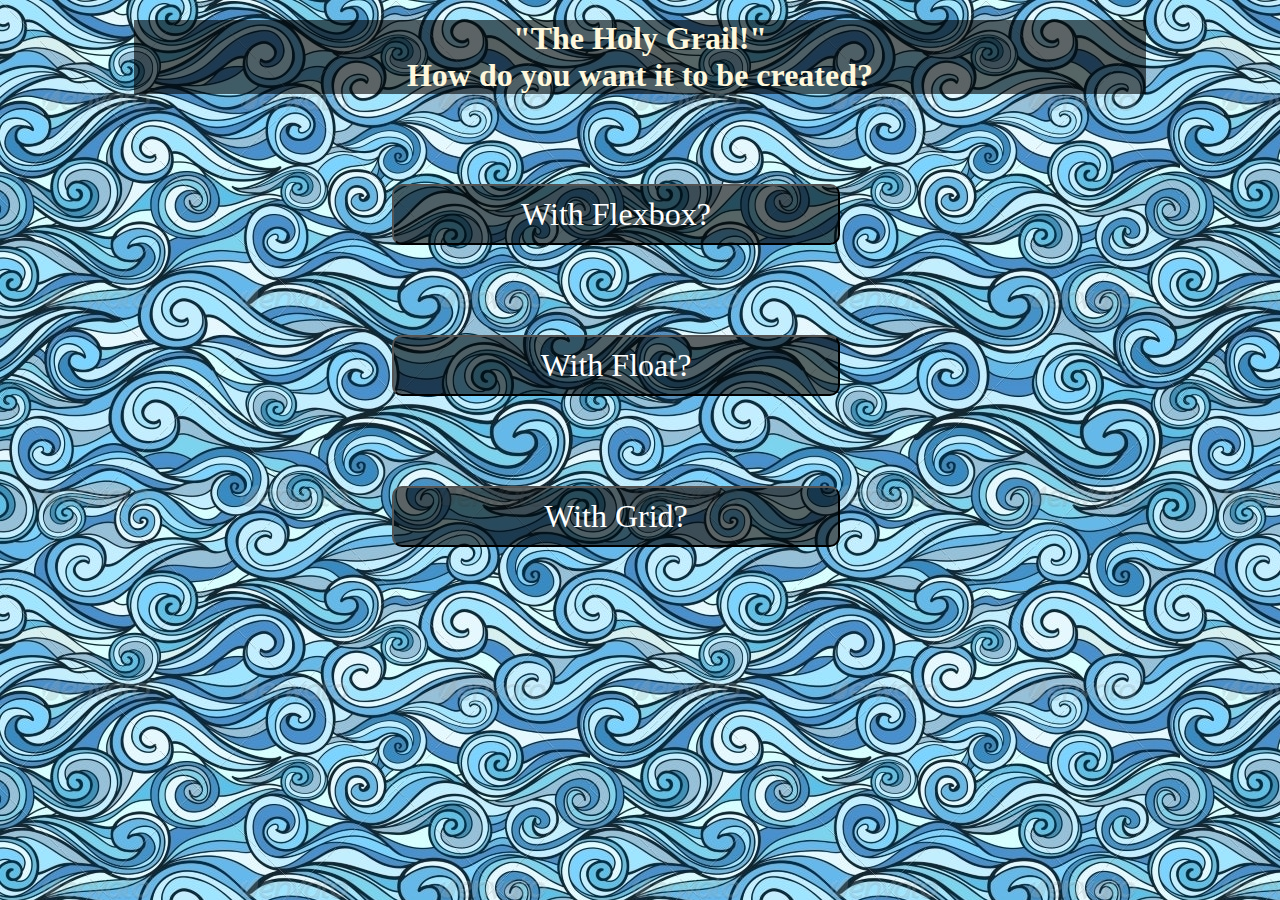
<file: index.html>
<!DOCTYPE html>
<html lang="en">
<head>
    <meta charset="UTF-8">
    <meta http-equiv="X-UA-Compatible" content="IE=edge">
    <meta name="viewport" content="width=device-width, initial-scale=1.0">
    <title>CSS Layout - Holy Grail</title>
    <link rel="stylesheet" href="main.css">
    
</head>
<body>
    <h1>"The Holy Grail!"<br> How do you want it to be created?</h1>
   <button><a href="/flexbox.html">With Flexbox?</a></button>
   <button><a href="/float.html">With Float?</a></button>
   <button><a href="/grid.html">With Grid?</a></button>
</body>
</html>
</file>
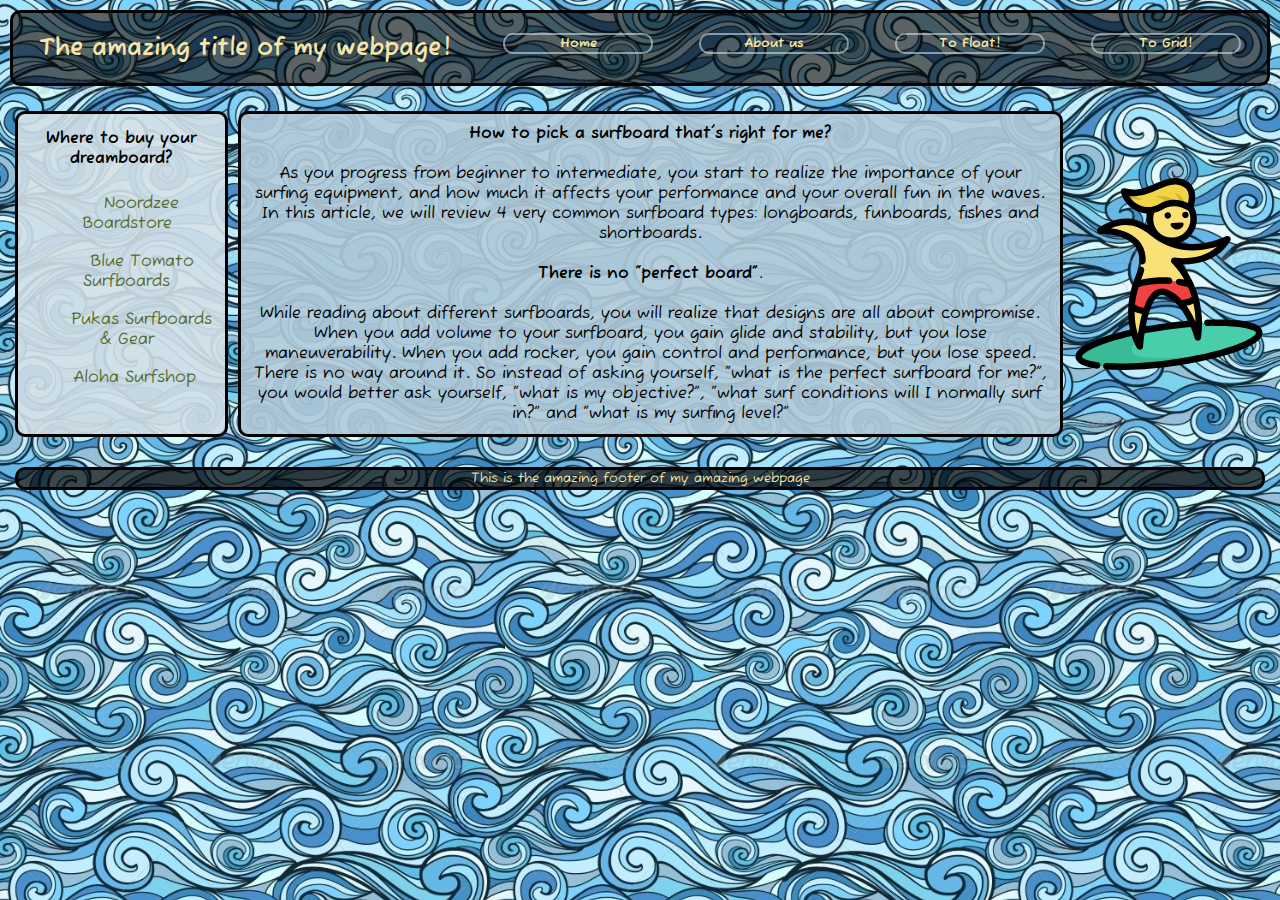
<file: flexbox.html>
<!DOCTYPE html>
<html lang="en">
  <head>
    <meta charset="UTF-8" />
    <meta name="viewport" content="width=device-width, initial-scale=1.0" />
    <title>Flexbox - Holy Grail</title>

    <link rel="stylesheet" href="flexbox.css">
    <link rel="preconnect" href="https://fonts.googleapis.com">
    <link rel="preconnect" href="https://fonts.gstatic.com" crossorigin>
    <link href="https://fonts.googleapis.com/css2?family=Fuzzy+Bubbles&display=swap" rel="stylesheet">
  </head>
  <body>
    <header>
      <h2 id="title">The amazing title of my webpage!</h2>
      <div class="nav-bar">
        <button><a class="buttonLink" href="/index.html">Home</a></button>
        <button><a class="buttonLink" href="/index.html">About us</a></button>
        <button><a class="buttonLink" href="/float.html">To Float!</a></button>
        <button><a class="buttonLink" href="/grid.html">To Grid!</a></button>
      </div>
    </header>
    <div class="container">
      <div class="section-left">
        <h4>Where to buy your dreamboard?</h4>
        <br>
        <ul class="listOfLinks">
          <li><a href="https://www.noordzeeboardstore.nl/collecties/surfboard/">Noordzee Boardstore</a></li>
          <li><a href="https://www.blue-tomato.com/nl-NL/buyers-guides/surf/surfboards/">Blue Tomato Surfboards</a></li>
          <li><a href="https://shop.pukassurf.com/">Pukas Surfboards & Gear</a></li>
          <li><a href="https://surfshop.alohasurf.nl/nl/boards/">Aloha Surfshop</a></li>
        </ul>
      </div>
      <div class="section-center">
        <p><b>How to pick a surfboard that's right for me?</b></p>
        <br>
        <p>As you progress from beginner to intermediate, you start to realize the importance of your surfing equipment, and how much it affects your performance and your overall fun in the waves.</p>
        <p>In this article, we will review 4 very common surfboard types: longboards, funboards, fishes and shortboards.</p>
        <br>
        <p><b>There is no “perfect board”.</b></p>
        <br>
        <p>While reading about different surfboards, you will realize that designs are all about compromise. When you add volume to your surfboard, you gain glide and stability, but you lose maneuverability. When you add rocker, you gain control and performance, but you lose speed. There is no way around it. So instead of asking yourself, “what is the perfect surfboard for me?”, you would better ask yourself, “what is my objective?”, “what surf conditions will I normally surf in?” and “what is my surfing level?”</p>
      </div>
      <div class="section-right">
        <img src="/surfer-svgrepo-com.svg" alt="Different types of surfboards">
      </div>
    </div>
    <footer>
      <div class="footer">
        <p>This is the amazing footer of my amazing webpage</p>
      </div>
    </footer>
  </body>
</html>
</file>
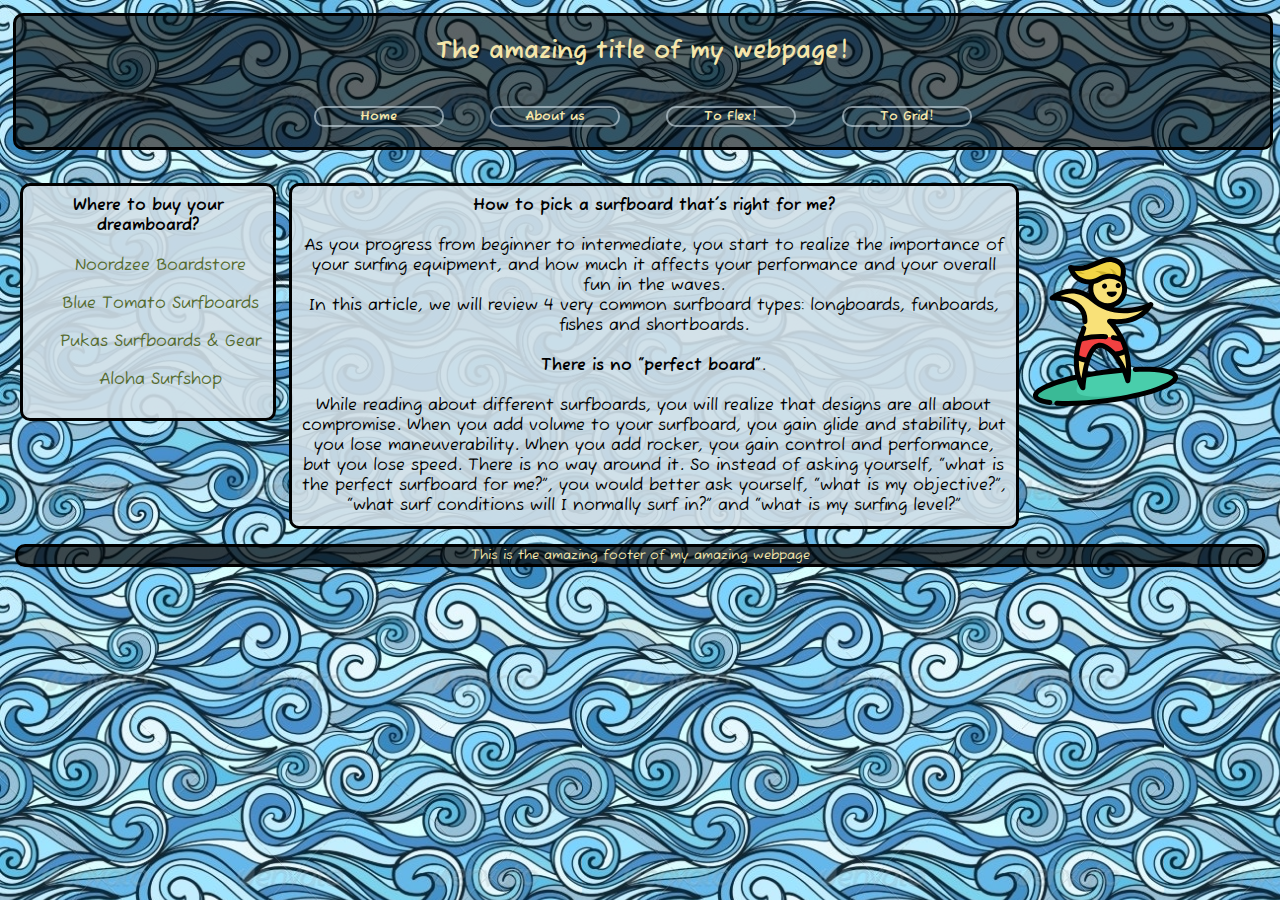
<file: float.html>
<!DOCTYPE html>
<html lang="en">
    <head>
        <meta charset="UTF-8" />
            <meta name="viewport" content="width=device-width, initial-scale=1.0" />
            <title>Float - Holy Grail</title>

            <link rel="stylesheet" href="float.css">
            <link rel="preconnect" href="https://fonts.googleapis.com">
            <link rel="preconnect" href="https://fonts.gstatic.com" crossorigin>
            <link href="https://fonts.googleapis.com/css2?family=Fuzzy+Bubbles&display=swap" rel="stylesheet">
    </head>
    <body>
        <header>
            <h2 id="title">The amazing title of my webpage!</h2>
            <div class="nav-bar">
                <button><a class="buttonLink" href="/index.html">Home</a></button>
                <button><a class="buttonLink" href="/index.html">About us</a></button>
                <button><a class="buttonLink" href="/flexbox.html">To Flex!</a></button>
                <button><a class="buttonLink" href="/grid.html">To Grid!</a></button>
        </div>
        </header>
        <div class="clearfix"></div>
        <div class="container">
            <div class="section-left sections">
                <h4>Where to buy your dreamboard?</h4>
                <br>
                <ul class="listOfLinks">
                    <li><a href="https://www.noordzeeboardstore.nl/collecties/surfboard/">Noordzee Boardstore</a></li>
                    <li><a href="https://www.blue-tomato.com/nl-NL/buyers-guides/surf/surfboards/">Blue Tomato Surfboards</a></li>
                    <li><a href="https://shop.pukassurf.com/">Pukas Surfboards & Gear</a></li>
                    <li><a href="https://surfshop.alohasurf.nl/nl/boards/">Aloha Surfshop</a></li>
                </ul>
            </div>
            <div class="section-center sections">
                <p><b>How to pick a surfboard that's right for me?</b></p>
                <br>
                <p>As you progress from beginner to intermediate, you start to realize the importance of your surfing equipment, and how much it affects your performance and your overall fun in the waves.</p>
                <p>In this article, we will review 4 very common surfboard types: longboards, funboards, fishes and shortboards.</p>
                <br>
                <p><b>There is no “perfect board”.</b></p>
                <br>
                <p>While reading about different surfboards, you will realize that designs are all about compromise. When you add volume to your surfboard, you gain glide and stability, but you lose maneuverability. When you add rocker, you gain control and performance, but you lose speed. There is no way around it. So instead of asking yourself, “what is the perfect surfboard for me?”, you would better ask yourself, “what is my objective?”, “what surf conditions will I normally surf in?” and “what is my surfing level?”</p>
            </div>
            <div class="section-right sections">
                <div class="surfer">
                    <img src="/surfer-svgrepo-com.svg" alt="Different types of surfboards">
                </div>
            </div>
        </div>
        <div class="clearfix"></div>
        <footer>
            <div class="footer">
            <p>This is the amazing footer of my amazing webpage</p>
            </div>
        </footer>
    </body>
</html>
</file>
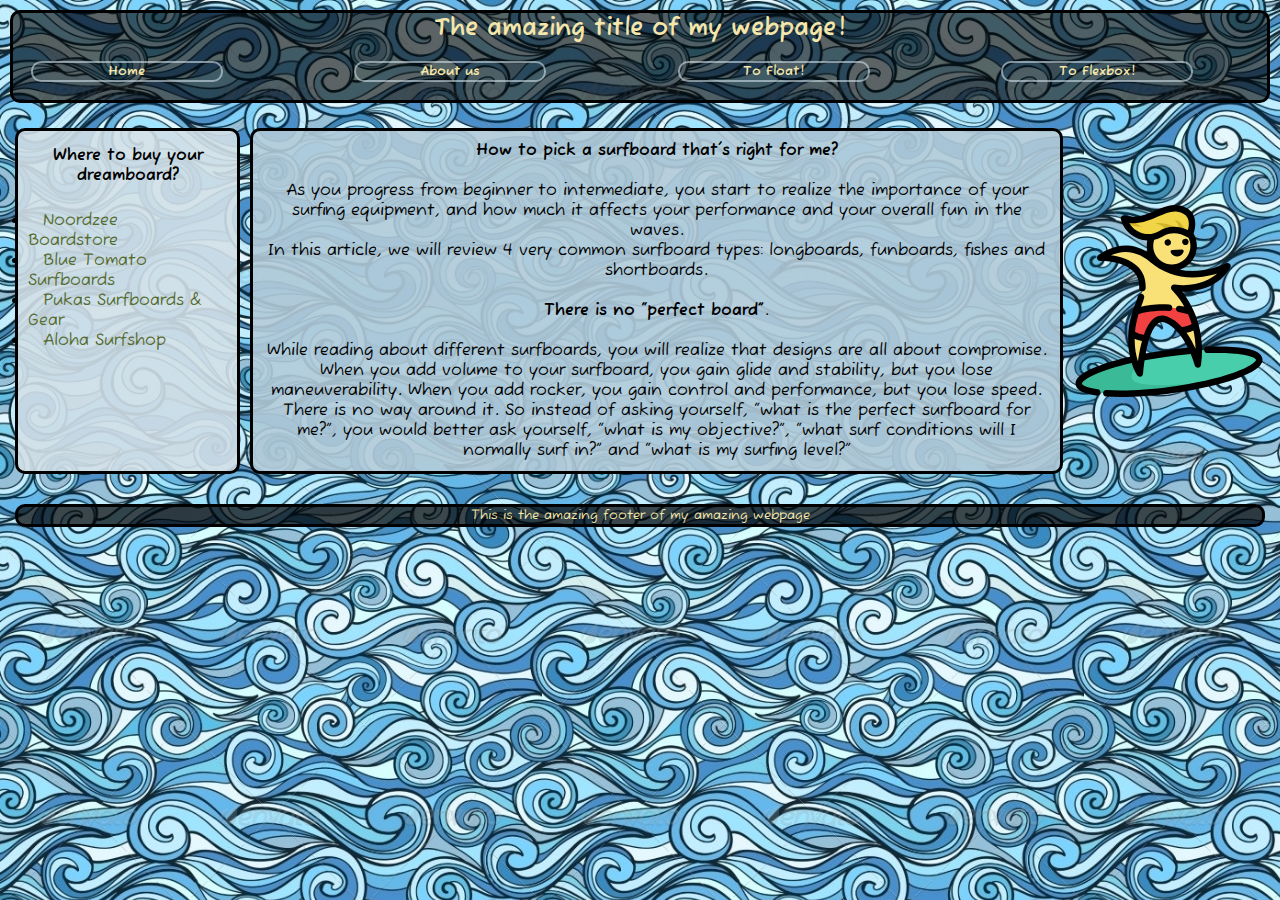
<file: grid.html>
<!DOCTYPE html>
<html lang="en">
  <head>
    <meta charset="UTF-8" />
    <meta name="viewport" content="width=device-width, initial-scale=1.0" />
    <title>Grid - Holy Grail</title>

    <link rel="stylesheet" href="grid.css">
    <link rel="preconnect" href="https://fonts.googleapis.com">
    <link rel="preconnect" href="https://fonts.gstatic.com" crossorigin>
    <link href="https://fonts.googleapis.com/css2?family=Fuzzy+Bubbles&display=swap" rel="stylesheet">
  </head>
  <body>
    <header>
      <div class="nav-bar">
        <h2>The amazing title of my webpage!</h2>
        <div class="buttons">
          <button><a class="buttonLink" href="/index.html">Home</a></button>
          <button><a class="buttonLink" href="/index.html">About us</a></button>
          <button><a class="buttonLink" href="/float.html">To Float!</a></button>
          <button><a class="buttonLink" href="/flexbox.html">To Flexbox!</a></button>
        </div>
      </div>
    </header>
    <div class="container">
      <div class="section-left">
        <h4 class="navTitle">Where to buy your dreamboard?</h4>
        <br>
        <ul>
          <li><a class="surfboardShops" href="https://www.noordzeeboardstore.nl/collecties/surfboard/" target="_blank">Noordzee Boardstore</a></li>
          <li><a class="surfboardShops" href="https://www.blue-tomato.com/nl-NL/buyers-guides/surf/surfboards/" target="_blank">Blue Tomato Surfboards</a></li>
          <li><a class="surfboardShops" href="https://shop.pukassurf.com/" target="_blank">Pukas Surfboards & Gear</a></li>
          <li><a class="surfboardShops" href="https://surfshop.alohasurf.nl/nl/boards/" target="_blank">Aloha Surfshop</a></li>
        </ul>
      </div>
      <div class="section-center">
        <p><b>How to pick a surfboard that's right for me?</b></p>
        <br>
        <p>As you progress from beginner to intermediate, you start to realize the importance of your surfing equipment, and how much it affects your performance and your overall fun in the waves.</p>
        <p>In this article, we will review 4 very common surfboard types: longboards, funboards, fishes and shortboards.</p>
        <br>
        <p><b>There is no “perfect board”.</b></p>
        <br>
        <p>While reading about different surfboards, you will realize that designs are all about compromise. When you add volume to your surfboard, you gain glide and stability, but you lose maneuverability. When you add rocker, you gain control and performance, but you lose speed. There is no way around it. So instead of asking yourself, “what is the perfect surfboard for me?”, you would better ask yourself, “what is my objective?”, “what surf conditions will I normally surf in?” and “what is my surfing level?”</p>
      </div>
      <div class="section-right">
        <img src="/surfer-svgrepo-com.svg" alt="Different types of surfboards">
      </div>
    </div>
    <footer>
      <div class="footer">
        <p>This is the amazing footer of my amazing webpage</p>
      </div>
    </footer>
  </body>
</html>
</file>
<file: main.css>
h1 {
    background-color: rgb(0, 0, 0, .6);
    text-align: center;
    color: cornsilk;
    margin: 20px 10% 0 10%;
}

button {
    font-family: 'Fuzzy Bubbles';
    display: grid;
    border-radius: 10px;
    background-color: rgb(0, 0, 0, .6);
    font-size: 2em;
    padding: 10px;
    margin-left: 30vw;
    margin-top: 10vh;
    margin-bottom: 20px;
    color: black;
    width: 35vw;
    height: auto;
}

a {
    color: white;
    text-decoration: none;
}

body {
    font-family: 'Fuzzy Bubbles';
    background-image: url(/pv_590.jpg);
}
</file>
<file: flexbox.css>
* {
    margin: 0px;
    padding: 0px;
}

body {
    display: flex;
    flex-direction: column;
    background-image: url(/pv_590.jpg);
    background-size: contain;
    font-family: 'Fuzzy Bubbles', cursive;
}

header {
    border: solid;
    border-radius: 10px;
    border-color: black;
    color: rgb(245, 230, 170);
    display: flex;
    flex-direction: row;
    justify-content: space-around;
    margin: 10px;
    background-color: rgba(0, 0, 0, .6);
}

#title {
    margin: 20px;
}

button {
    font-weight: bold;
    font-family: 'Fuzzy Bubbles', cursive;
    color: rgb(245, 230, 170);
    margin: 20px;
    border: solid;
    border-color: rgb(209, 223, 231, .6);
    border-width: 2px;
    border-radius: 10px;
    background-color: rgba(0, 0, 0, 0.0);
    width: 150px;
}

.buttonLink {
    color: rgb(245, 230, 170);
    font-weight: bold;
    font-family: 'Fuzzy Bubbles', cursive;
}

.container {
    display: flex;
    flex-direction: row;
    margin: 10px;
}

h4 {
    margin: 5px;
    text-align: center;
}

.section-left,
.section-center {
    margin: 5px;
    border: solid;
    border-radius: 10px;
}

.section-left {
    width: 75vw;
    background-color: rgb(209, 223, 231, .9);
    padding: 10px;
}

.listOfLinks {
    display: flex;
    flex-direction: column;
    padding-left: 2vw;
    text-align: center;
    list-style-type: none;
}

li {
    padding-bottom: 2vh;
}

.section-center {
    padding: 10px;
    text-align: center;
    background-color: rgb(177, 202, 216, .9);
}

.section-right {
    margin: 5px;
    display: flex;
    justify-content: center;
}

img {
    width: 15vw;
}

a {
    color: darkolivegreen;
    text-decoration: none;
    margin: 15px;
}

.footer {
    margin: 15px;
    text-align: center;
    font-size: small;
    color: rgb(245, 230, 170);
    border: solid;
    border-radius: 10px;
    border-color: black;
    background-color: rgba(0, 0, 0, .7);
}

@media screen and (min-width: 0px) and (max-width: 768px) {
    .container {
        display: flex;
        flex-direction: column;
    }
    .nav-bar {
        display: flex;
        flex-direction: column;
    }
    button {
        margin: 2px;
        width: 100px;
    }
    .section-left {
        width: auto;
    }
    .section-right {
        border: none;
        background-color: rgb(209, 223, 231, 0);
        display: flex;
        justify-content: center;
    }
}
</file>
<file: float.css>
* {
    margin: 0;
    padding: 0;
}

body {
    background-image: url(/pv_590.jpg);
    background-size: contain;
    font-family: 'Fuzzy Bubbles', cursive;
}

header {
    border: solid;
    border-radius: 10px;
    border-color: black;
    color: rgb(245, 230, 170);
    float: left;
    width: 98%;
    margin: 1%;
    background-color: rgba(0, 0, 0, .6);
}

#title {
    text-align: center;
    margin: 20px;
}

.nav-bar {
    text-align: center;
}

button {
    font-weight: bold;
    font-family: 'Fuzzy Bubbles', cursive;
    color: rgb(245, 230, 170);
    margin: 20px;
    border: solid;
    border-color: rgb(209, 223, 231, .6);
    border-width: 2px;
    border-radius: 10px;
    background-color: rgba(0, 0, 0, 0.0);
    width: 130px;
}

.buttonLink {
    color: rgb(245, 230, 170);
    font-weight: bold;
    font-family: 'Fuzzy Bubbles', cursive;
}

.container {
    margin: 20px;
}

.section-left {
    margin-right: 1%;
    text-align: center;
    float: left;
    width: 18vw;
    border: solid;
    border-radius: 10px;
    background-color: rgb(209, 223, 231, .9);
    padding: 10px;
}

.listOfLinks {
    padding-left: 2vw;
    text-align: center;
    list-style-type: none;
}

li {
    padding-bottom: 2vh;
}

.section-center {
    margin-right: 1%;
    text-align: center;
    float: left;
    width: 55vw;
    border: solid;
    border-radius: 10px;
    background-color: rgb(209, 223, 231, .9);
    padding: 10px;
}

.section-right {
    text-align: center;
    float: left;
    width: 12%;    
}

.surfer {
    margin-top: 50%;
}
.clearfix {
    clear: both;
}

footer {
    margin: 15px;
    text-align: center;
    font-size: small;
    color: rgb(245, 230, 170);
    border: solid;
    border-radius: 10px;
    border-color: black;
    background-color: rgba(0, 0, 0, .7);
}

a {
    color: darkolivegreen;
    text-decoration: none;
}

@media screen and (min-width: 0px) and (max-width: 768px) {
    header {
        width: 97%;
    }
    .nav-bar {
        text-align: center;
    }

    button {
        margin: 0 12% 0 12%;
    }

    .sections {
        height: fit-content;
        width: 100%;
        margin-bottom: 1%;
        margin-left: -14px;
        
    }

    .surfer {
        margin: 0;
        padding: 2% 35% 2% 35%;
    }
}
</file>
<file: grid.css>
* {
    margin: 0px;
    padding: 0px;
}

body {
    display: grid;
    font-family: 'Fuzzy Bubbles', cursive;
    background-image: url(/pv_590.jpg);
    background-size: contain;
}

.nav-bar {
    text-align: center;
    border: solid;
    border-color: black;
    border-radius: 10px;
    color: rgb(245, 230, 170);
    margin: 10px;
    background-color: rgba(0, 0, 0, .6);
}

.buttons {
    display: grid;
    grid-template-columns: 1fr 1fr 1fr 1fr;
    grid-column-gap: 50px;
    margin: 5px;
}

button {
    margin: 1vw;
    border: solid;
    border-color: rgb(209, 223, 231, .6);
    border-width: 2px;
    border-radius: 10px;
    background-color: rgba(0, 255, 13, 0.0);
    width: 15vw;
}

.buttonLink {
    text-decoration: none;
    color: rgb(245, 230, 170);
    font-weight: bold;
    font-family: 'Fuzzy Bubbles', cursive;
}

.container {
    display: grid;
    grid-template-columns: 1fr 3.5fr 0.5fr;
    align-content: stretch;
    margin: 10px;
    position: relative;
}

.navTitle {
    margin: 5px;
    text-align: center;
}

.section-left {
    border: solid;
    border-color: black;
    border-radius: 10px;
    background-color: rgb(209, 223, 231, .9);
    margin: 5px;
    padding: 10px;
}

.section-center {
    text-align: center;
    border: solid;
    border-color: black;
    border-radius: 10px;
    background-color: rgb(177, 202, 216, .9);
    margin: 5px;
    padding: 10px;
}

.section-right {
    display: grid;
    margin: 5px;
    align-items: center;
    justify-items: center;
}

img {
    width: 15vw;
}

.surfboardShops {
    color: darkolivegreen;
    text-decoration: none;
    margin: 15px;
}

.footer {
    position: sticky;
    bottom: 0;
    left: 0;
    right: 0;
    text-align: center;
    font-size: small;
    color: rgb(245, 230, 170);
    border: solid;
    border-radius: 10px;
    border-color: black;
    margin: 15px;
    background-color: rgba(0, 0, 0, .7);
}

@media screen and (min-width: 0px) and (max-width: 768px) {
    button {
        width: 30vw;
    }
    .buttons {
        grid-template-columns: 1fr 1fr;
        margin: 0 0 0 5vw;
    }
    .section-left {
        display: grid;
        justify-items: center;
    }
    .container {
        grid-template-columns: 1fr;
    }
}
</file>
